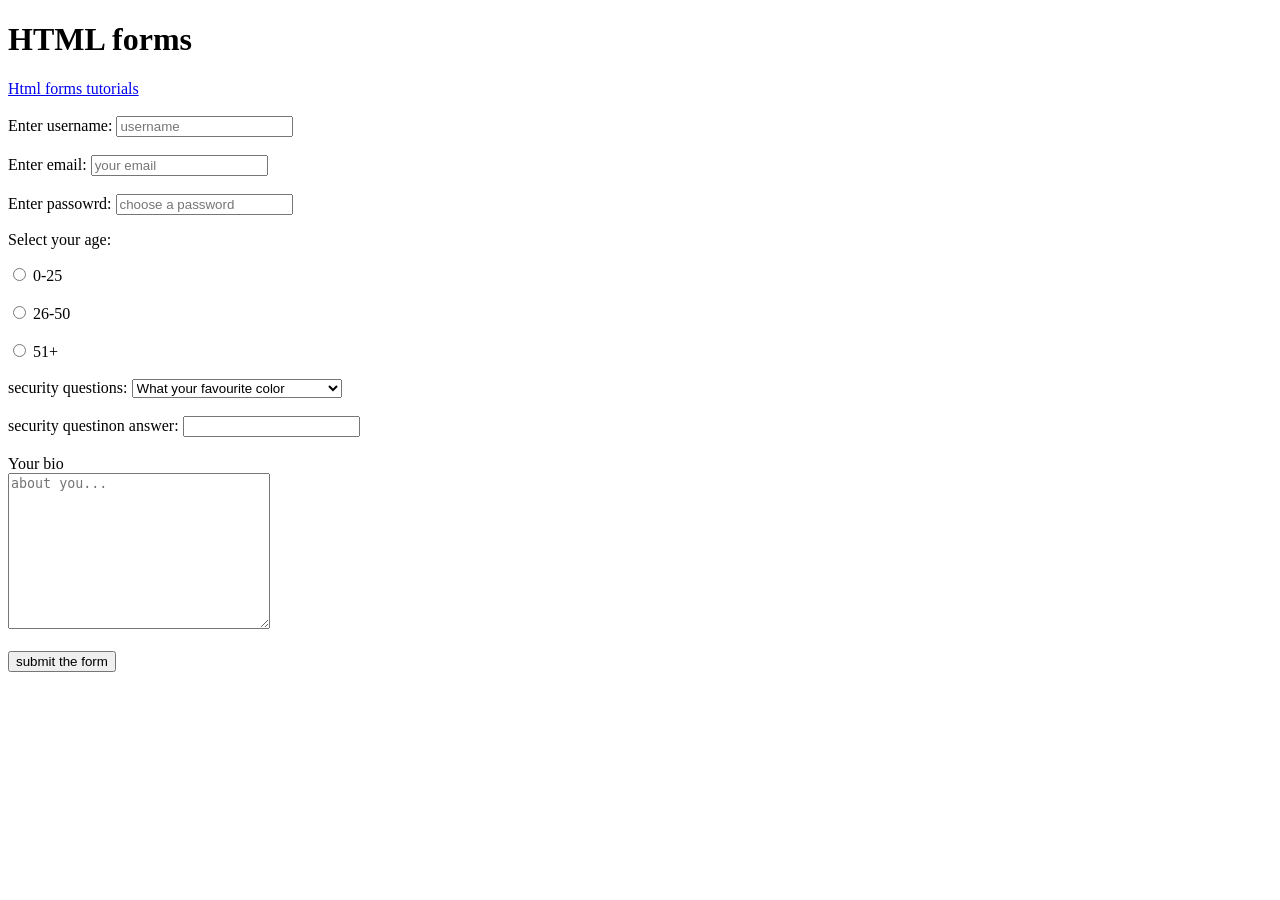
<file: html css/index.html>
<!DOCTYPE html>
<html lang="en">
<head>
    <meta charset="UTF-8">
    <link rel="icon" href="./images/cross.png">
    <title>HTML forms</title>
</head>
<body>
    <h1>HTML forms</h1>
    <a href="https://www.youtube.com/watch?v=D3iEE29ZXRM&list=PL4cUxeGkcC9ivBf_eKCPIAYXWzLlPAm6G&index=4">Html forms tutorials</a>
    <br><br>
    <form action="">
        <label for="username">Enter username:</label>
        <input type="text" id="username" name="username" placeholder="username" required>
        <br><br>
        <label for="email">Enter email:</label>
        <input type="email" id="email" name="email" placeholder="your email" required>
        <br><br>
        <label for="password">Enter passowrd:</label>
        <input type="password" id="password" name="password" placeholder="choose a password" required>
        <!--requred is used to make a label a requiremt, if you submit when empty, you get a warning-->
        <!--input is where a user enters data, label is just label besides indicating what user has to fill in-->
        <p>Select your age:</p>
        <input type="radio" name="age" value="0-25" id="option-1">
        <label for="option-1">0-25</label>
        <br><br>
        <input type="radio" name="age" value="26-50" id="option-2">
        <label for="option-2">26-50</label>
        <br><br>
        <input type="radio" name="age" value="51-70" id="option3">
        <label for="option-3">51+</label>
        <br><br>

        <label for="">security questions:</label>
        <select name="question" id="question">
            <option value="q1">What your favourite color</option>
            <option value="q2">What your primary school</option>
            <option value="q3">Who was your favourite teacher</option>
        </select>
        <br><br>
        <label for="answer">security questinon answer:</label>
        <input type="text" id="answer" name="answer">

        <br><br>
        <label for="bio">Your bio</label><br>
        <textarea name="bio" id="bio" cols="30" rows="10" placeholder="about you..."></textarea>

        <br><br>
        <input type="submit" value="submit the form">

    </form>
</body>
</html>
</file>
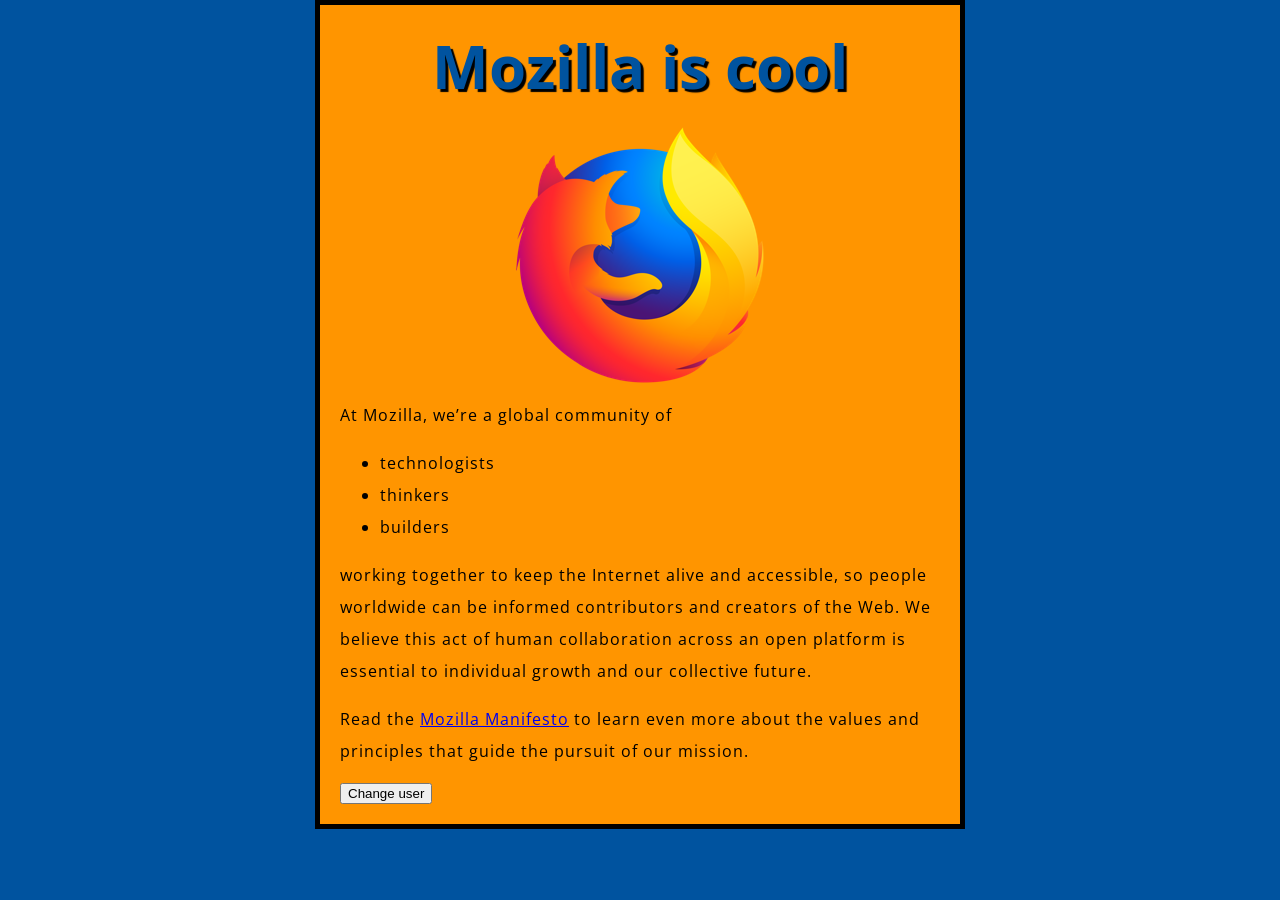
<file: javascript/index.html>
<!DOCTYPE html>
<html lang="en">
  <head>
    <meta charset="utf-8">
    <title>My test page</title>
    <link rel="stylesheet" href="http://fonts.googleapis.com/css?family=Open+Sans" type="text/css">
    <link rel="stylesheet" href="Styles/style.css"  type="text/css">
  </head>
  <body>
    <h1>Mozilla is cool</h1>
    <img src="Images/Image/firefox-icon.png" alt="The Firefox logo: a flaming fox surrounding the Earth.">

    <p>At Mozilla, we’re a global community of</p>

    <ul> <!-- changed to list in the tutorial -->
      <li>technologists</li>
      <li>thinkers</li>
      <li>builders</li>
    </ul>

    <p>working together to keep the Internet alive and accessible, so people worldwide can be informed contributors and creators of the Web. We believe this act of human collaboration across an open platform is essential to individual growth and our collective future.</p>
    <p>Read the <a href="https://www.mozilla.org/en-US/about/manifesto/">Mozilla Manifesto</a> to learn even more about the values and principles that guide the pursuit of our mission.</p>
    <button>Change user</button>
    <script src="scripts/main.js"></script>
  </body>
</html>
</file>
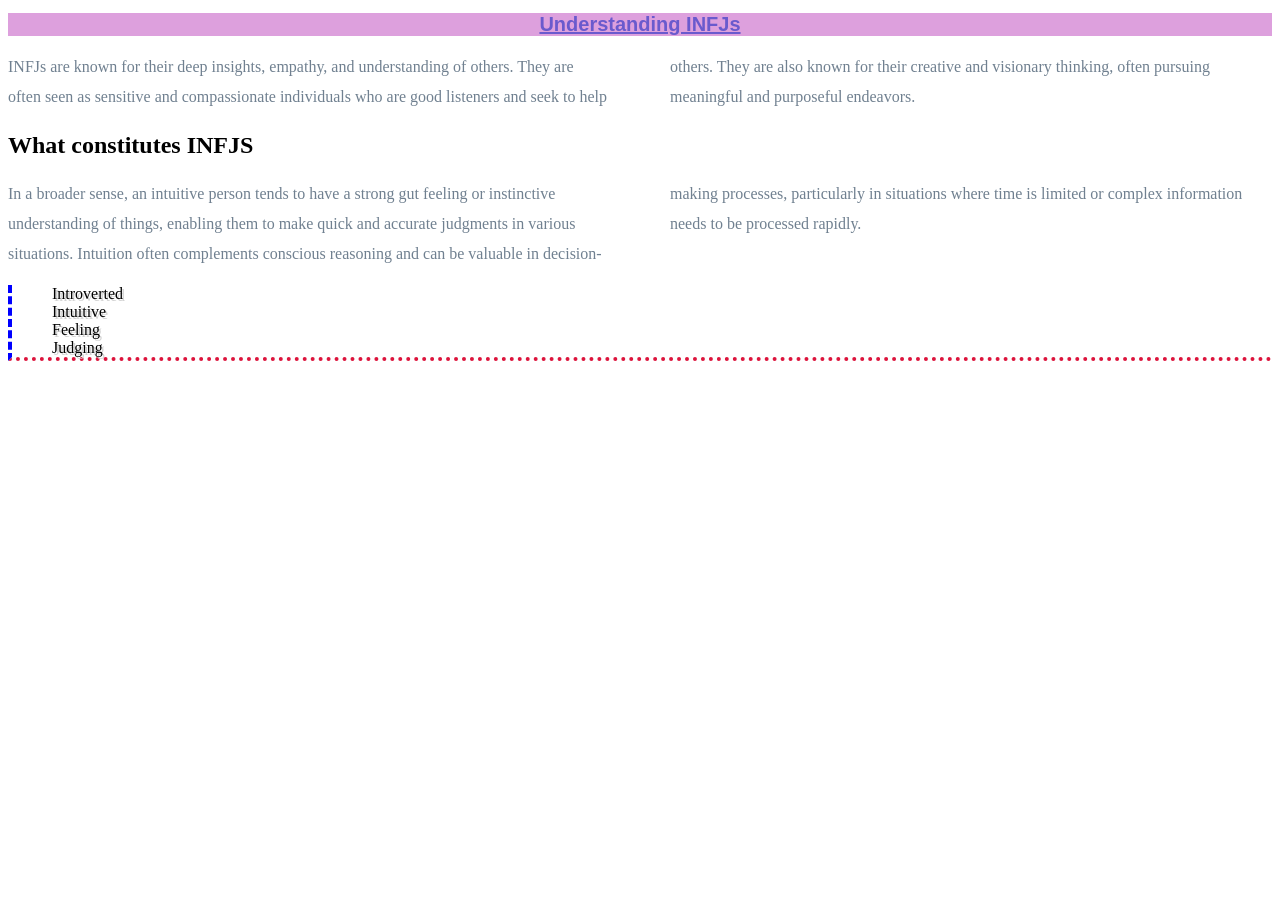
<file: html css/index2.html>
<!DOCTYPE html>
<html lang="en">
<head>
    <link rel="stylesheet" href="styles.css">
    <title>CSS Basics</title>
</head>
<body>
    <h1>Understanding INFJs</h1>
    <p>
        INFJs are known for their deep insights, empathy, and understanding of others. 
        They are often seen as sensitive and compassionate individuals who are good listeners and seek to help others. 
        They are also known for their creative and visionary thinking, often pursuing meaningful and purposeful endeavors.
    </p>

    <div>
        <h2>What constitutes INFJS</h2>
        <p>
            In a broader sense, an intuitive person tends to have a strong gut feeling or instinctive understanding of things, 
            enabling them to make quick and accurate judgments in various situations. Intuition often complements conscious 
            reasoning and can be valuable in decision-making processes, particularly in situations where time is limited or 
            complex information needs to be processed rapidly.
        </p>
        <ul>
            <li>Introverted</li>
            <li>Intuitive</li>
            <li>Feeling</li>
            <li>Judging</li>
        </ul>

    </div>
</body>
</html>
</file>
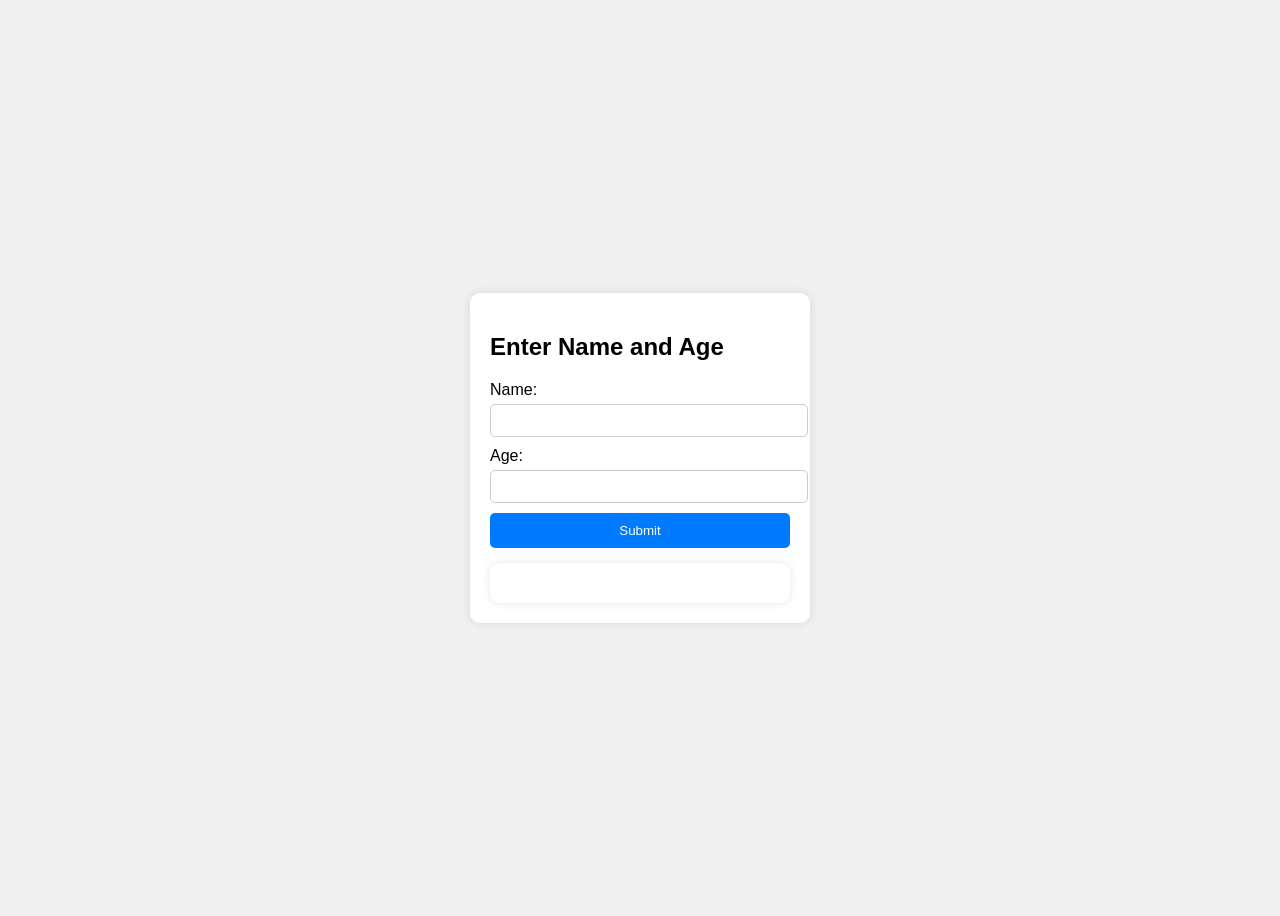
<file: html css/student.html>
<!DOCTYPE html>
<html>
<head>
<style>
  body {
    font-family: Arial, sans-serif;
    background-color: #f0f0f0;
    display: flex;
    justify-content: center;
    align-items: center;
    height: 100vh;
  }
  
  .container {
    background-color: #fff;
    border-radius: 10px;
    box-shadow: 0px 0px 10px rgba(0, 0, 0, 0.1);
    padding: 20px;
    width: 300px;
  }
  
  label {
    display: block;
    margin-bottom: 5px;
  }
  
  input[type="text"], input[type="number"] {
    width: 100%;
    padding: 8px;
    margin-bottom: 10px;
    border: 1px solid #ccc;
    border-radius: 5px;
  }
  
  button {
    background-color: #007bff;
    color: #fff;
    border: none;
    border-radius: 5px;
    padding: 10px;
    cursor: pointer;
    width: 100%;
  }
 
  .output-card {
    background-color: #fff;
    border-radius: 10px;
    box-shadow: 0px 0px 10px rgba(0, 0, 0, 0.1);
    padding: 20px;
    margin-top: 15px;
  }
</style>
</head>
<body>
<div class="container">
  <h2>Enter Name and Age</h2>
  <form id="userForm">
    <label for="name">Name:</label>
    <input type="text" id="name" name="name" required>
    <label for="age">Age:</label>
    <input type="number" id="age" name="age" required>
    <button type="button" id="submitBtn">Submit</button>
  </form>
  <div id="output" class="output-card"></div>
</div>
 
<script>
document.getElementById("submitBtn").addEventListener("click", function() {
  var name = document.getElementById("name").value;
  var age = parseInt(document.getElementById("age").value);
 
  var userData = {
    name: name,
    age: age
  };
 
  var xhr = new XMLHttpRequest();
  xhr.open("POST", "http://localhost:5192/user/student", true);
  xhr.setRequestHeader("Content-Type", "application/json");
 
  xhr.onreadystatechange = function() {
    if (xhr.readyState === 4 && xhr.status === 200) {
      var response = JSON.parse(xhr.responseText);
      var outputDiv = document.getElementById("output");
      outputDiv.innerHTML = `
        <div class="output-card">
          <h3>Output</h3>
          <p><strong>Name:</strong> ${response.name}</p>
          <p><strong>Age:</strong> ${response.age}</p>
        </div>
      `;
    }
  };
 
  xhr.send(JSON.stringify(userData));
});
</script>
</body>
</html>
</file>
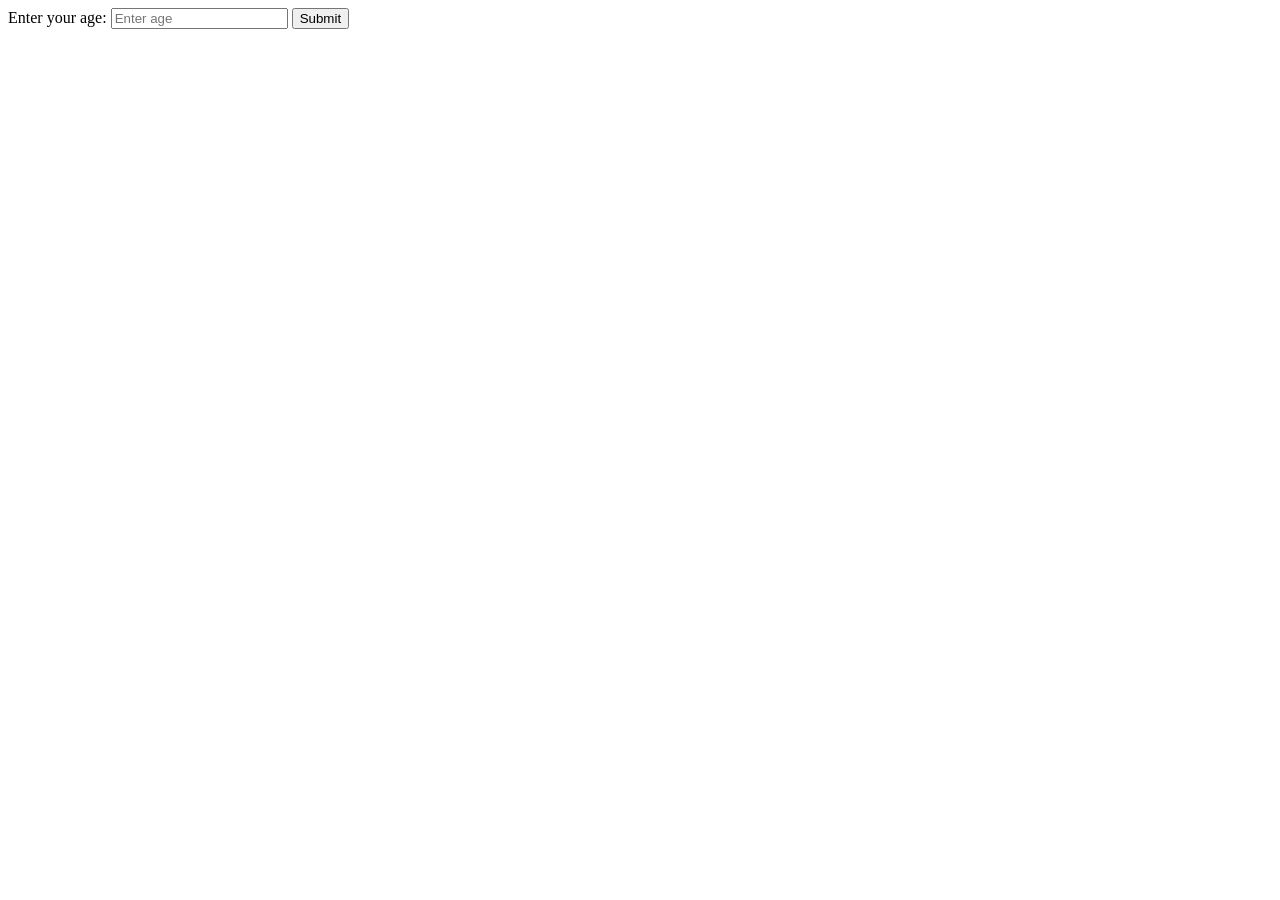
<file: html css/test.html>
<!DOCTYPE html>
<html lang="en">
<head>
    <meta charset="UTF-8">
    <meta name="viewport" content="width=device-width, initial-scale=1.0">
    <title>Age API Call</title>
    <script>
        function callAPI() {
            const age = document.getElementById("ageInput").value;
            const apiUrl = `http://localhost:5192/user/${age}`;
 
            var xhr = new XMLHttpRequest();
            xhr.open('GET', apiUrl, true);
            xhr.onload = function() {
                if (this.status == 200) {
                    const jsonResponse = JSON.parse(this.responseText);
                    const resultDiv = document.getElementById("result");
 
                    // Display the parsed JSON data
                    resultDiv.innerHTML = `
                        Age: ${jsonResponse.age}<br>
                        Name: ${jsonResponse.name}
                    `;
                } else {
                    console.error("Error calling the API: ", this.statusText);
                    alert("Error calling the API: " + this.statusText);
                }
            };
            xhr.onerror = function() {
                console.error("Request error...");
            };
            xhr.send();
        }
    </script>
</head>
<body>
    <label for="ageInput">Enter your age:</label>
    <input type="text" id="ageInput" name="age" placeholder="Enter age">
    <button onclick="callAPI()">Submit</button>
 
    <div id="result" style="margin-top: 20px;"></div>
</body>
</html>
</file>
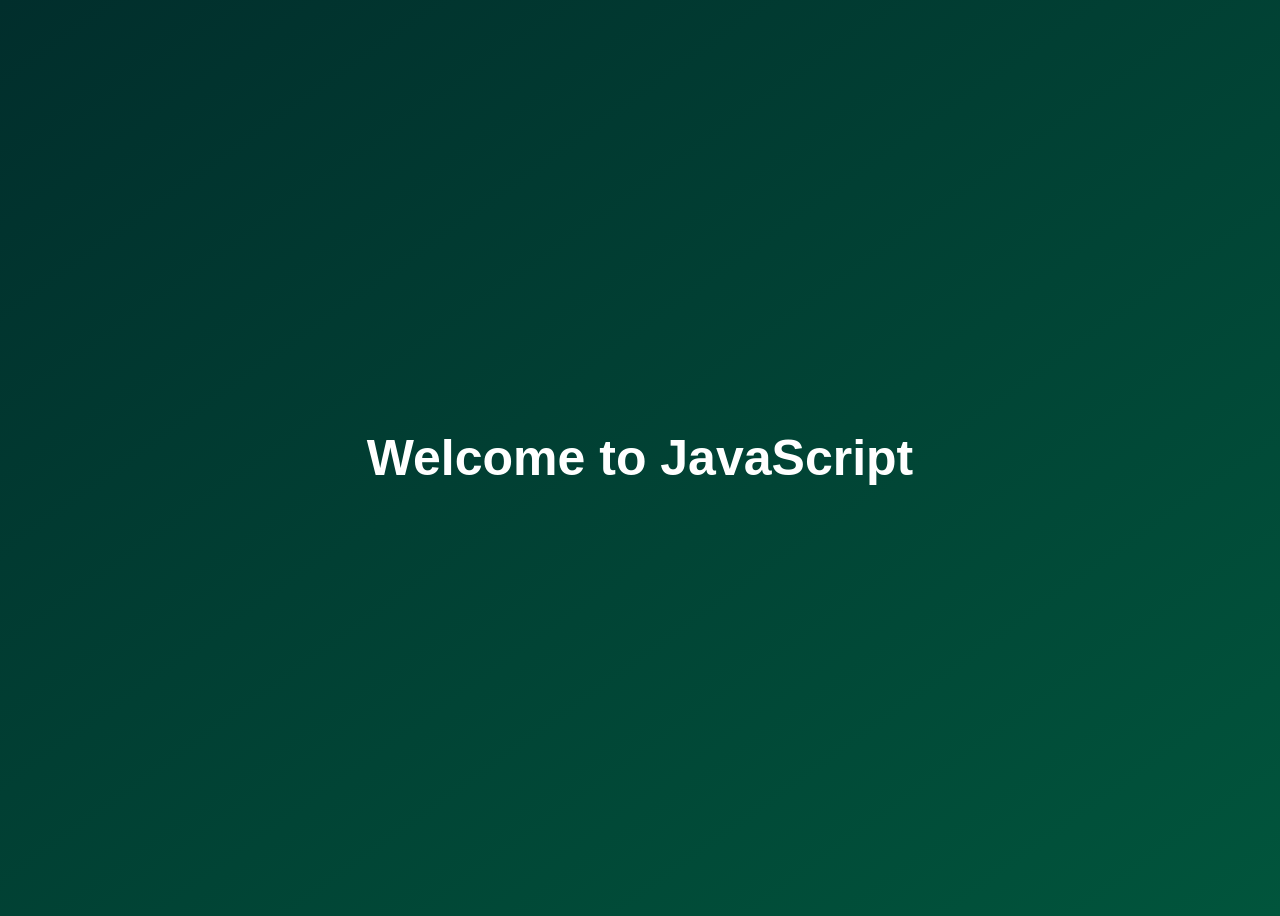
<file: javascript/index2.html>
<!DOCTYPE html>
<html lang="en">
  <head>
    <meta charset="UTF-8" />
    <meta name="viewport" content="width=device-width, initial-scale=1.0" />
    <meta http-equiv="X-UA-Compatible" content="ie=edge" />
    <title>JavaScript Fundamentals</title>
    <style>
      body {
        height: 100vh;
        display: flex;
        align-items: center;
        background: linear-gradient(to top left, #01553c, #012e2c);
      }
      h1 {
        font-family: sans-serif;
        font-size: 50px;
        line-height: 1.3;
        width: 100%;
        padding: 30px;
        text-align: center;
        color: white;
      }
    </style>
    <!---->
    
  </head>
  <body>
    <h1>Welcome to JavaScript</h1>
    <!---->
    <script src="script.js"></script>
  </body>
</html>
</file>
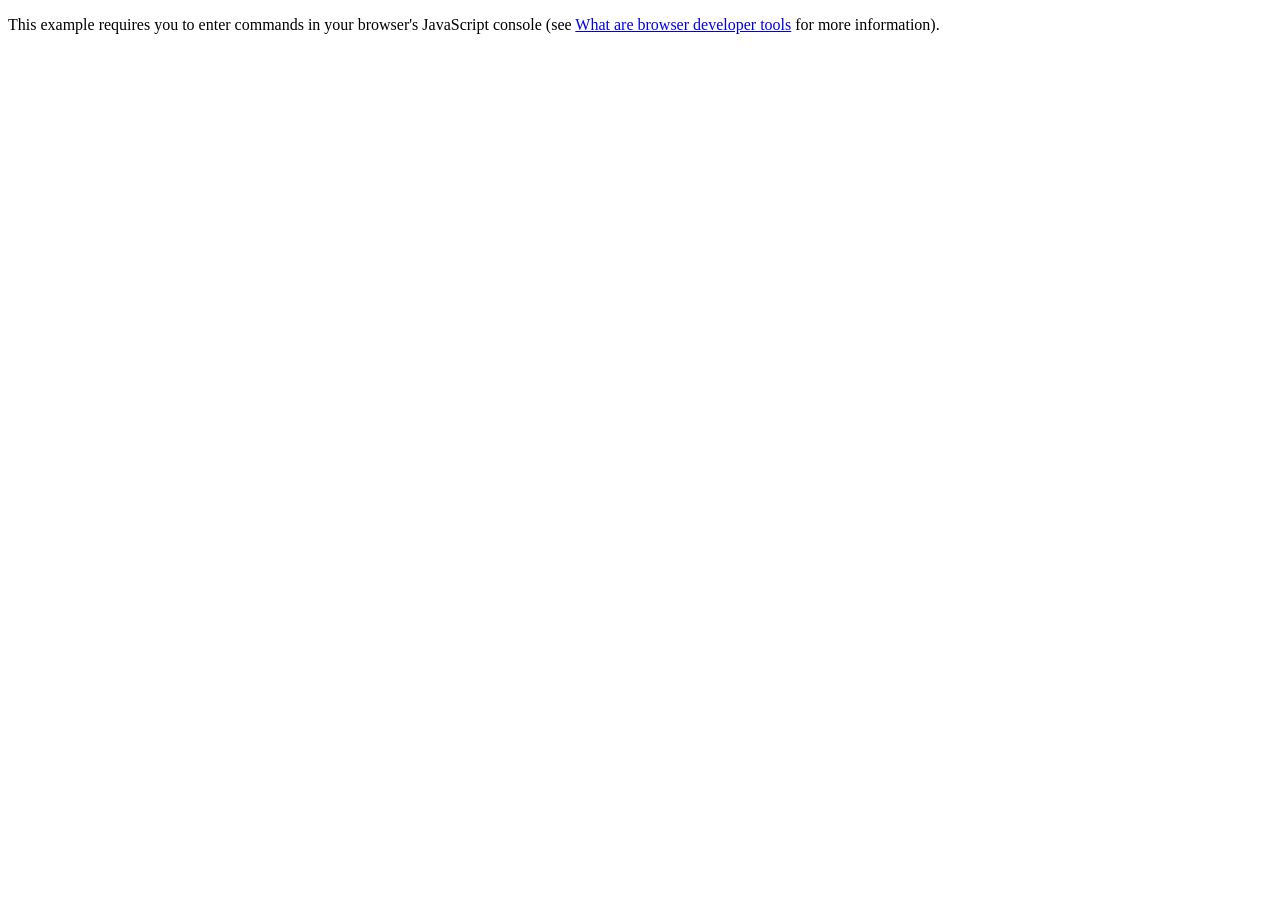
<file: javascript/oojs.html>
<!DOCTYPE html>
<html lang="en-us">
  <head>
    <meta charset="utf-8">
    <meta name="viewport" content="width=device-width">
    <title>Object-oriented JavaScript example</title>
  </head>

  <body>
    <p>This example requires you to enter commands in your browser's JavaScript console (see <a href="https://developer.mozilla.org/en-US/docs/Learn/Common_questions/What_are_browser_developer_tools">What are browser developer tools</a> for more information).</p>
    
    <script>
        const person = {
          name: ["Bob", "Smith"],
          age: 32,
          bio() {
            console.log(`${this.name[0]} ${this.name[1]} is ${this.age} years old.`);
          },
          introducesSelf () {
            console.log(`Hi! I'm ${this.name[0]}.`);
          }
        };
        person.age = 45;
        person.name[1] = "Reggy";
    </script>
  </body>

</html>
<!--An object property can itself, eg trying to change the name member
to const person = {
    first: "Bob",
    last: "Smith",
} To access these items you need to chain the extra step onto the end with another dot
person.name.first , person.name.

BRACKET NOTATION
Bracket notation provides an alternative way to access object properties.
person.["age"];  person["name"]["first"];
Dot notation is generally preferred over bracket notation it is more succint and easier to read.
However there are some cases where you have to use brackets.For example, if an obj property name is held
in a variable, then you access the value using a bracket notation
}-->
</file>
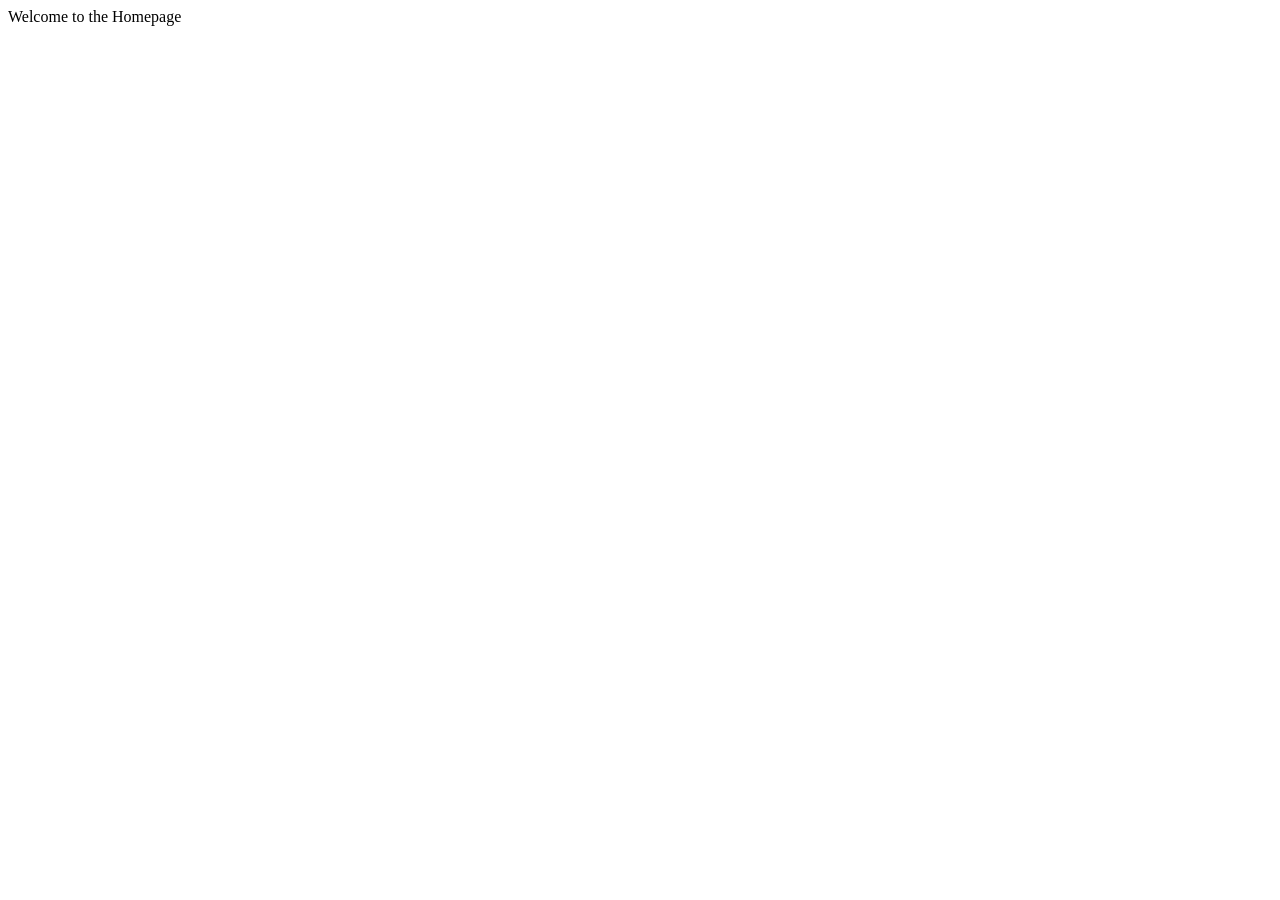
<file: AdminCorrect/Admin/templates/homepage.html>
<!DOCTYPE html>
    <head>
        <meta charset="utf-8">
        <meta http-equiv="X-UA-Compatible" content="IE=edge">
        <title></title>
        <meta name="description" content="">
        <meta name="viewport" content="width=device-width, initial-scale=1">
        <link rel="stylesheet" href="">
    </head>
    <body>
      <h>Welcome to the Homepage</h>
        <script src="" async defer></script>
    </body>
</html>
</file>
<file: javascript/Styles/style.css>
html {
    font-size: 10px;
    font-family: 'Open Sans', sans-serif;
  }
  
  
  h1 {
    font-size: 60px;
    text-align: center;
  }
  
  p, li {
    font-size: 16px;
    line-height: 2;
    letter-spacing: 1px;
  }
  
  
  html {
    background-color: #00539F;
  }
  
  body {
    width: 600px;
    margin: 0 auto;
    background-color: #FF9500;
    padding: 0 20px 20px 20px;
    border: 5px solid black;
  }
  
  h1 {
    margin: 0;
    padding: 20px 0;
    color: #00539F;
    text-shadow: 3px 3px 1px black;
  }
  
  img {
    display: block;
    margin: 0 auto;
  }
</file>
<file: html css/styles.css>
h1 {
    color: slateblue;
    background-color: plum;
    font-size: 20px;
    text-decoration: underline;
    font-family: arial;
    text-align: center;
}

p {
    color: slategray;
    text-align: none;
    line-height: 30px;
    column-count: 2;
    column-gap: 60px
}

ul {
    /* border-width: 4px;
    border-style: solid;
    border-color: red; */
    /* border: 4px solid crimson; */
    border-bottom: 4px dotted crimson;
    border-left: 4px dashed blue;
}

li {
    list-style-type: none;
    text-shadow: 2px 2px lightgrey;
}
</file>
